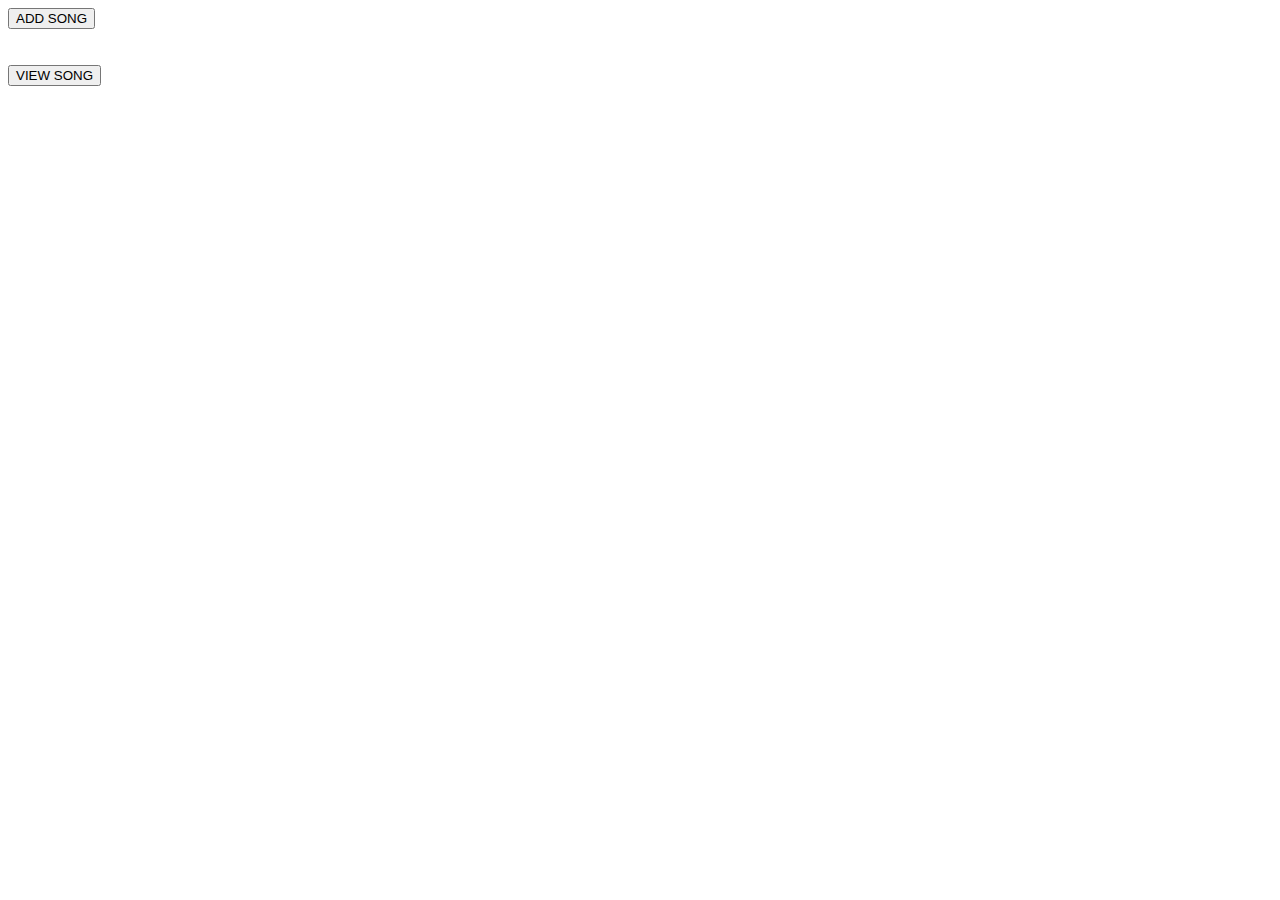
<file: resources/templates/adminhome.html>
<!DOCTYPE html>
<html>
<head>

<title> Adminhome Page</title>
</head>
<body>

	<form action="addsong">
		<div>
			<input type="submit" value="ADD SONG"  />
		</div>
	</form><br><br>
	
	<form action="viewsongs">
		<div>
			<input type="submit" value="VIEW SONG"  />
		</div>
	</form>
	
</body>
</html>
</file>
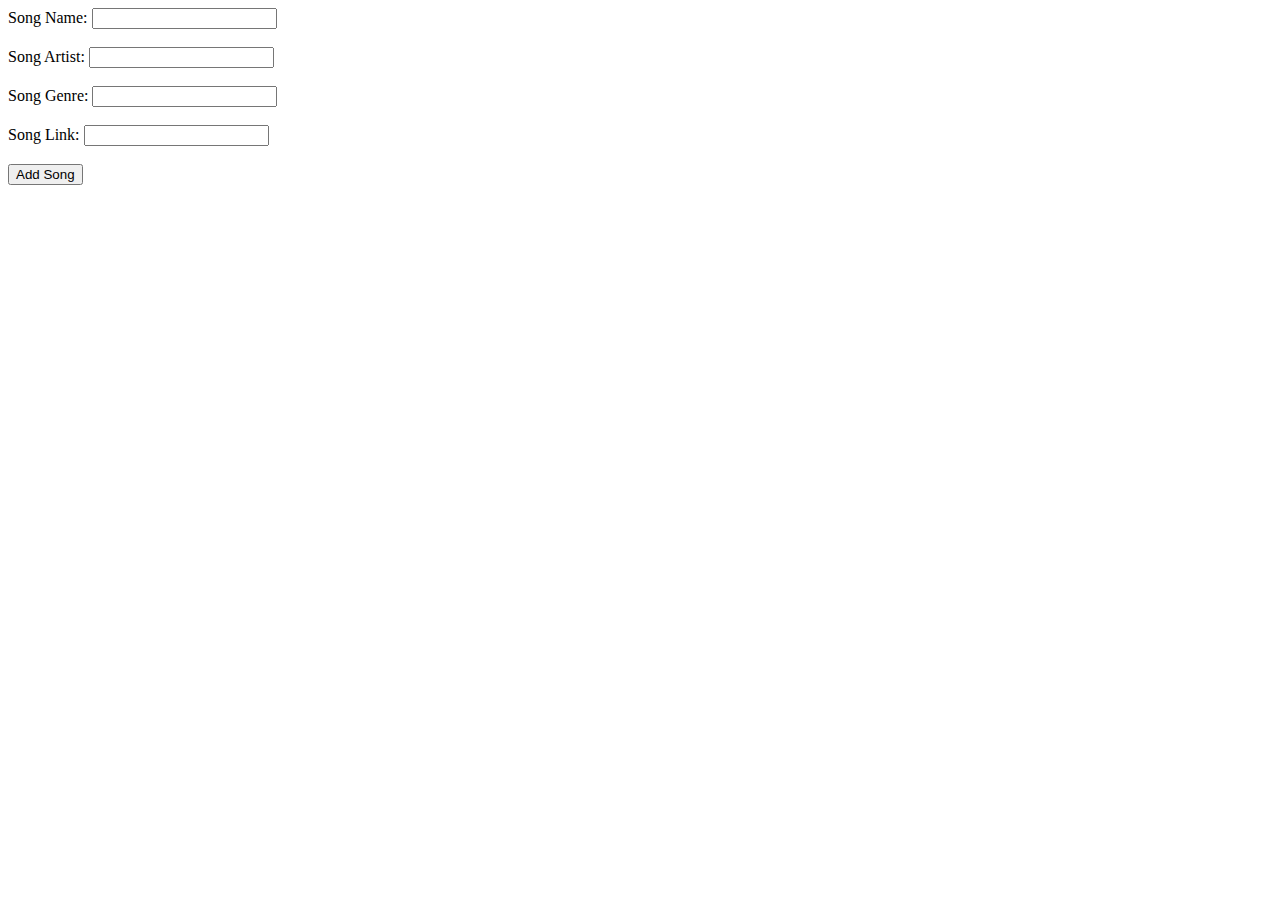
<file: resources/templates/song.html>
<!DOCTYPE html>
<html>
<head>
<title>Song page</title>
</head>
<body>
	<form action="addsongs" method="post">
		<label>Song Name:</label>
		<input  type="text" name="sname"  /><br><br>
		<label>Song Artist:</label>
		<input  type="text" name="artist"  /><br><br>
		<label>Song Genre:</label>
		<input  type="text" name="genre"  /><br><br>
		<label>Song Link:</label>
		<input  type="text" name="link"  /><br><br>
		<input type="submit" value="Add Song">
	</form>
</body>
</html>
</file>
